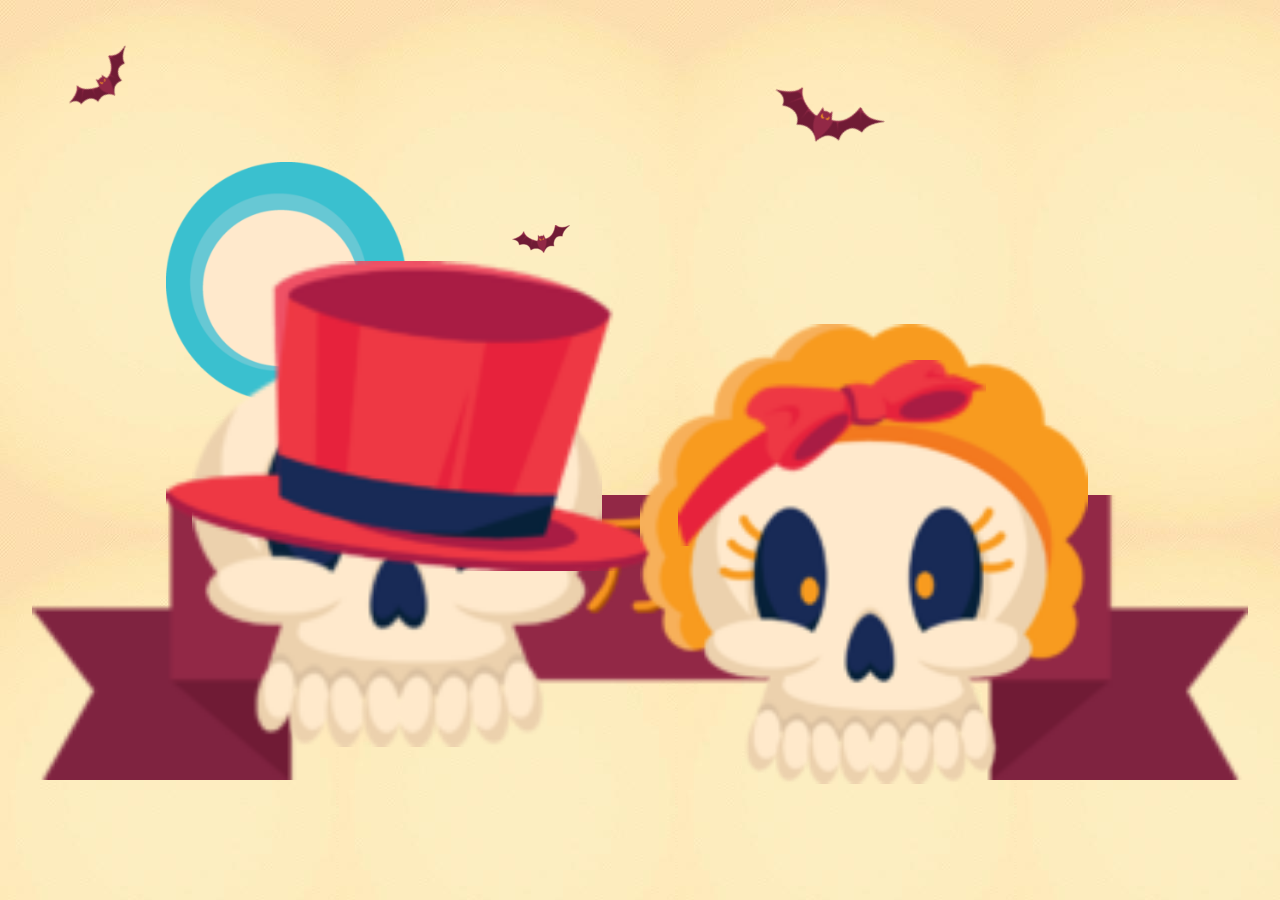
<file: index.html>
<!DOCTYPE html>
<html lang="en">
<head>
	<meta charset="UTF-8">
	<meta name="description" content="">
	<meta name="keywords" content="">
	<meta name="author" content="">
	<meta name="apple-mobile-web-app-capable" content="yes">
	<meta name="apple-mobile-web-app-status-bar-style" content="blank">
	<meta name="format-detection" content="telephone=no" />
	<meta name="viewport" content="width=device-width, initial-scale=1.0, maximum-scale=1.0, user-scalable=no">
	<title></title>
	
	<link rel="stylesheet" type="text/css" href="css/swiper-3.3.1.min.css"/>
	<link rel="stylesheet" type="text/css" href="css/animate.css"/>
	<style type="text/css">
		html,body{
			width:100%;
			height: 100%;
			margin: 0;
			padding: 0;
			font-family: "微软雅黑";
		}
		img,div,section,h2{
			margin: 0;
			padding: 0;
			border: none;
		}
		section{
			background: url(img/yq0KXFYzHGqAZ608AADEj3HHsf0174.jpg);
			width: 100%;
			height: 100%;
			
		}
		
		img{
			width: 100%;
		}
		.Shion,.page{
			width: 100%;
			height: 100%;
			position: relative;
		}
		
		
		#bg{
			width: 240px;
			height: 240px;
			position: absolute;
			top: 18%;
			left: 13%;
			z-index: 1;
		}
		#bg img{
			width: 100%;
			height: 100%;
			animation: turnCicle 3s linear infinite; 
			-webkit-animation:turnCicle 3s linear infinite;  ;
			transform-origin: center;
		}
		@keyframes turnCicle{
			from{transform: rotate(0deg);}
			to{transform: rotate(360deg);}
		}
		@-webkit-keyframes turnCicle{
			from{transform: rotate(0deg);}
			to{transform: rotate(360deg);}
		}
		#banner{
			position: absolute;
			width: 95%;
			height: auto;
			left: 2.5%;
			top: 55%;
			z-index: 2;
		}
		#banner img{
			width: 100%;
		}
		#banner_word{
			position: absolute;
			width: 41%;
			height: auto;
			left: 29%;
			text-align: center;
			top: 57%;
			z-index: 3;
		}
		/*#banner_word img{
			
			-webkit-animation: shock 3s linear infinite;
			animation: shock 3s linear infinite;
			transform-origin: 50% 500%;
		}
		@-webkit-keyframes shock{
			0%{transform: rotate(0deg);}
			20%{transform: rotate(10deg);}
			40%{transform: rotate(-5deg);}
			60%{transform: rotate(5deg);}
			80%{transform: rotate(-3deg);}
			100%{transform: rotate(0deg);}
		}*/
		#halloween{
			position: absolute;
			width: 40%;
			top: 64%;
			left: 30%;
		}
		#halloween img{
			width: 100%;
		}
		#man{
			position: absolute;
			width: 32%;
			height: auto;
			left: 15%;
			text-align: center;
			top: 39%;
			z-index: 3;
		}
		#hat{
			position: absolute;
			left: 13%;
			top: 29%;
			z-index: 5;
			width: 38%;
		}
		#woman{
			position: absolute;
			left: 50%;
			top: 36%;
			z-index: 5;
			width: 35%;
		}
		#hairpin{
			position: absolute;
			left: 53%;
			top: 40%;
			z-index: 6;
			width: 24%;
		}
		.bat1{
			position: absolute;
			left: 5%;
			top: 7%;
			transform: rotate(-32deg);
		}
		.bat2{
			position: absolute;
			left: 40%;
			top: 25%;
			z-index: 6;
		}
		.bat3{
			position: absolute;
			left: 60%;
			top: 10%;
			transform: rotate(30deg);
			z-index: 3;
		}
		.picWrap{
			position: absolute;
			z-index: 2;
			/* background: yellow; */
			width: 80%;
			top: 23%;
			left: 10%
		}
		.picWrap img{
			border-radius: 100%;
		}
		 div[title='explain']{
			width: 100%;
			height: 10%;
			position: absolute;
			left: 0;
			top: 75%;
			color: #cf2643;
			text-align: center;
		}
		.hat2{
			position: absolute;
			left: 25%;
			top: 3%;
			width: 60%;
			height: 38%;
			z-index: 2;
		}
	</style>
</head>
<body>
	<section>
		<div class="swiper-container Shion">
	   		<div class="swiper-wrapper">
		    	<div class="swiper-slide page">
					<div id="bg">
						<img src="img/yq0KZFYzKZyAO9CGAAAlw9ta82U089.png"/>
					</div>
					<div id="banner">
						<img src="img/yq0KZVYzKOaAflUVAAAK0SAtgOg417.png" class="ani" swiper-animate-effect="zoomInDown" swiper-animate-duration="2s" swiper-animate-delay="0s"/>
					</div>
					<div id="banner_word">
						<img src="img/yq0KXVYzKu2ARV8bAABEBdHaBZY018.png" class="ani infinite" swiper-animate-effect="wobble" swiper-animate-duration="2s" swiper-animate-delay="0.5s"/>
					</div>
					<div id="halloween">
						<img src="img/yq0KX1Y0a2CAXXn9AAAedN4u0kk679.png" class="ani" swiper-animate-effect="bounceInUp" swiper-animate-duration="2s" swiper-animate-delay="1s"/>
					</div>
					<div id="man">
						<img src="img/yq0KZVYzKRqAZl5gAABpAvCs7lM907.png" class="ani" swiper-animate-effect="zoomInDown" swiper-animate-duration="2s" swiper-animate-delay="1.5s"/>
					</div>
					<div id="hat">
						<img src="img/yq0KZVYzKYaAcmOYAAA5B7xVir8213.png" class="ani" swiper-animate-effect="bounceInDown" swiper-animate-duration="2s" swiper-animate-delay="2s"/>
					</div>
					<div id="woman">
						<img src="img/yq0KZVYzKUaAVZwvAACd5Qt2d6w165.png" class="ani" swiper-animate-effect="rotateInUpRight" swiper-animate-duration="2s" swiper-animate-delay="2.5s"/>
					</div>
					<div id="hairpin">
						<img src="img/yq0KZFYzKZyAdZ6qAAAdpxkdiMc514.png" class="ani" swiper-animate-effect="zoomInDown" swiper-animate-duration="2s" swiper-animate-delay="3s"/>
					</div>
					<div class="bat1">
						<img src="img/yq0KZVYzKySATWUsAAAe3SKNazA296 (1).png" class="ani" swiper-animate-effect="zoomInUp" swiper-animate-duration="2s" swiper-animate-delay="3.5s"/>
					</div>
					<div class="bat2">
						<img src="img/yq0KZVYzKySATWUsAAAe3SKNazA296 (2).png" class="ani" swiper-animate-effect="zoomInDown" swiper-animate-duration="2s" swiper-animate-delay="4s"/>
					</div>
					<div class="bat3">
						<img src="img/yq0KZVYzKySATWUsAAAe3SKNazA296.png" class="ani" swiper-animate-effect="zoomInLeft" swiper-animate-duration="2s" swiper-animate-delay="4.5s"/>
					</div>
				</div>
				<div class="swiper-slide page">
					<div style="background-color: #cf2643" class="ani" swiper-animate-effect="turnRight" swiper-animate-duration="2s" swiper-animate-delay="0s"></div>
					<div class="picWrap">
						<img src="img/yq0KZFYzC6WAGv3qACxdIj_sebs260.gif" alt="" 
							class="ani" swiper-animate-effect="fadeInLeft" swiper-animate-duration="3s" swiper-animate-delay="1s"/>
					</div>
					<div title="explain" class="ani" swiper-animate-effect="fadeInRight" swiper-animate-duration="2s" swiper-animate-delay="0.5s"/>
						<h2 style="font-weight: 100;">科学怪人</h2>
						<span>他还活着！以神的名义</span>
					</div>
					<div class="bat1">
						<img src="img/yq0KZVYzKySATWUsAAAe3SKNazA296 (1).png" class="ani" swiper-animate-effect="zoomInUp" swiper-animate-duration="2s" swiper-animate-delay="1.5s"/>
					</div>
					<div class="bat2">
						<img src="img/yq0KZVYzKySATWUsAAAe3SKNazA296 (2).png" class="ani" swiper-animate-effect="zoomInDown" swiper-animate-duration="2s" swiper-animate-delay="2s"/>
					</div>
					<div class="bat3">
						<img src="img/yq0KZVYzKySATWUsAAAe3SKNazA296.png" class="ani" swiper-animate-effect="zoomInLeft" swiper-animate-duration="2s" swiper-animate-delay="2.3s"/>
					</div>
					<div class="hat2">
						<img src="img/yq0KZVYzKYaAcmOYAAA5B7xVir8213 (1).png" class="ani" swiper-animate-effect="bounceInDown" swiper-animate-duration="2s" swiper-animate-delay="1.8s"/>
					</div>
				</div>
				<div class="swiper-slide page">
					<div style="background-color: #cf2643" class="ani" swiper-animate-effect="turnRight" swiper-animate-duration="2s" swiper-animate-delay="0s"></div>
					<div class="picWrap">
						<img src="img/yq0KZFYzNciAMozrAA22yQ83KzQ280.gif" alt="" 
							class="ani" swiper-animate-effect="fadeInLeft" swiper-animate-duration="3s" swiper-animate-delay="1s"/>
					</div>
					<div title="explain" class="ani" swiper-animate-effect="fadeInRight" swiper-animate-duration="2s" swiper-animate-delay="0.5s"/>
						<h2 style="font-weight: 100;">查尔斯李雷</h2>
						<span>你好，我是小鸡...会我成为永远的朋友</span>
					</div>
					<div class="bat1">
						<img src="img/yq0KZVYzKySATWUsAAAe3SKNazA296 (1).png" class="ani" swiper-animate-effect="zoomInUp" swiper-animate-duration="2s" swiper-animate-delay="1.5s"/>
					</div>
					<div class="bat2">
						<img src="img/yq0KZVYzKySATWUsAAAe3SKNazA296 (2).png" class="ani" swiper-animate-effect="zoomInDown" swiper-animate-duration="2s" swiper-animate-delay="2s"/>
					</div>
					<div class="bat3">
						<img src="img/yq0KZVYzKySATWUsAAAe3SKNazA296.png" class="ani" swiper-animate-effect="zoomInLeft" swiper-animate-duration="2s" swiper-animate-delay="2.3s"/>
					</div>
					<div class="hat2">
						<img src="img/yq0KZVYzKYaAcmOYAAA5B7xVir8213 (1).png" class="ani" swiper-animate-effect="bounceInDown" swiper-animate-duration="2s" swiper-animate-delay="1.8s"/>
					</div>
				</div>
				<div class="swiper-slide page">
					<div style="background-color: #cf2643" class="ani" swiper-animate-effect="turnRight" swiper-animate-duration="2s" swiper-animate-delay="0s"></div>
					<div class="picWrap">
						<img src="img/yq0KZFYzN8uAaEZ0AC1UypeFwc4973.gif" alt="" 
							class="ani" swiper-animate-effect="fadeInLeft" swiper-animate-duration="3s" swiper-animate-delay="1s"/>
					</div>
					<div title="explain" class="ani" swiper-animate-effect="fadeInRight" swiper-animate-duration="2s" swiper-animate-delay="0.5s"/>
						<h2 style="font-weight: 100;">萨马拉</h2>
						<span>拿起电话，诺亚！</span>
					</div>
					<div class="bat1">
						<img src="img/yq0KZVYzKySATWUsAAAe3SKNazA296 (1).png" class="ani" swiper-animate-effect="zoomInUp" swiper-animate-duration="2s" swiper-animate-delay="1.5s"/>
					</div>
					<div class="bat2">
						<img src="img/yq0KZVYzKySATWUsAAAe3SKNazA296 (2).png" class="ani" swiper-animate-effect="zoomInDown" swiper-animate-duration="2s" swiper-animate-delay="2s"/>
					</div>
					<div class="bat3">
						<img src="img/yq0KZVYzKySATWUsAAAe3SKNazA296.png" class="ani" swiper-animate-effect="zoomInLeft" swiper-animate-duration="2s" swiper-animate-delay="2.3s"/>
					</div>
					<div class="hat2">
						<img src="img/yq0KZVYzKYaAcmOYAAA5B7xVir8213 (1).png" class="ani" swiper-animate-effect="bounceInDown" swiper-animate-duration="2s" swiper-animate-delay="1.8s"/>
					</div>
				</div>
				<div class="swiper-slide page">
					<div style="background-color: #cf2643" class="ani" swiper-animate-effect="turnRight" swiper-animate-duration="2s" swiper-animate-delay="0s"></div>
					<div class="picWrap">
						<img src="img/yq0KXlYzOO6AM8QZABpokEJhtI0429.gif" alt="" 
							class="ani" swiper-animate-effect="fadeInLeft" swiper-animate-duration="3s" swiper-animate-delay="1s"/>
					</div>
					<div title="explain" class="ani" swiper-animate-effect="fadeInRight" swiper-animate-duration="2s" swiper-animate-delay="0.5s"/>
						<h2 style="font-weight: 100;">木乃伊</h2>
						<span>敲、、、敲、、、</span>
					</div>
					<div class="bat1">
						<img src="img/yq0KZVYzKySATWUsAAAe3SKNazA296 (1).png" class="ani" swiper-animate-effect="zoomInUp" swiper-animate-duration="2s" swiper-animate-delay="1.5s"/>
					</div>
					<div class="bat2">
						<img src="img/yq0KZVYzKySATWUsAAAe3SKNazA296 (2).png" class="ani" swiper-animate-effect="zoomInDown" swiper-animate-duration="2s" swiper-animate-delay="2s"/>
					</div>
					<div class="bat3">
						<img src="img/yq0KZVYzKySATWUsAAAe3SKNazA296.png" class="ani" swiper-animate-effect="zoomInLeft" swiper-animate-duration="2s" swiper-animate-delay="2.3s"/>
					</div>
					<div class="hat2">
						<img src="img/yq0KZVYzKYaAcmOYAAA5B7xVir8213 (1).png" class="ani" swiper-animate-effect="bounceInDown" swiper-animate-duration="2s" swiper-animate-delay="1.8s"/>
					</div>
				</div>
				<div class="swiper-slide page">
					<div style="background-color: #cf2643" class="ani" swiper-animate-effect="turnRight" swiper-animate-duration="2s" swiper-animate-delay="0s"></div>
					<div class="picWrap">
						<img src="img/yq0KZFYzPCeABoxrABL-jgmqtjY379.gif" alt="" 
							class="ani" swiper-animate-effect="fadeInLeft" swiper-animate-duration="3s" swiper-animate-delay="1s"/>
					</div>
					<div title="explain" class="ani" swiper-animate-effect="fadeInRight" swiper-animate-duration="2s" swiper-animate-delay="0.5s"/>
						<h2 style="font-weight: 100;">德古拉</h2>
						<span>他们说你是一个有品味的人！！！</span>
					</div>
					<div class="bat1">
						<img src="img/yq0KZVYzKySATWUsAAAe3SKNazA296 (1).png" class="ani" swiper-animate-effect="zoomInUp" swiper-animate-duration="2s" swiper-animate-delay="1.5s"/>
					</div>
					<div class="bat2">
						<img src="img/yq0KZVYzKySATWUsAAAe3SKNazA296 (2).png" class="ani" swiper-animate-effect="zoomInDown" swiper-animate-duration="2s" swiper-animate-delay="2s"/>
					</div>
					<div class="bat3">
						<img src="img/yq0KZVYzKySATWUsAAAe3SKNazA296.png" class="ani" swiper-animate-effect="zoomInLeft" swiper-animate-duration="2s" swiper-animate-delay="2.3s"/>
					</div>
					<div class="hat2">
						<img src="img/yq0KZVYzKYaAcmOYAAA5B7xVir8213 (1).png" class="ani" swiper-animate-effect="bounceInDown" swiper-animate-duration="2s" swiper-animate-delay="1.8s"/>
					</div>
				</div>
				<div class="swiper-slide page">
					<div style="background-color: #cf2643" class="ani" swiper-animate-effect="turnRight" swiper-animate-duration="2s" swiper-animate-delay="0s"></div>
					<div class="picWrap">
						<img src="img/yq0KXFYzPMqAU1b1ABa5eqh0oHE235.gif" alt="" 
							class="ani" swiper-animate-effect="fadeInLeft" swiper-animate-duration="3s" swiper-animate-delay="1s"/>
					</div>
					<div title="explain" class="ani" swiper-animate-effect="fadeInRight" swiper-animate-duration="2s" swiper-animate-delay="0.5s"/>
						<h2 style="font-weight: 100;">黒湖的生灵</h2>
						<span>去去去.....</span>
					</div>
					<div class="bat1">
						<img src="img/yq0KZVYzKySATWUsAAAe3SKNazA296 (1).png" class="ani" swiper-animate-effect="zoomInUp" swiper-animate-duration="2s" swiper-animate-delay="1.5s"/>
					</div>
					<div class="bat2">
						<img src="img/yq0KZVYzKySATWUsAAAe3SKNazA296 (2).png" class="ani" swiper-animate-effect="zoomInDown" swiper-animate-duration="2s" swiper-animate-delay="2s"/>
					</div>
					<div class="bat3">
						<img src="img/yq0KZVYzKySATWUsAAAe3SKNazA296.png" class="ani" swiper-animate-effect="zoomInLeft" swiper-animate-duration="2s" swiper-animate-delay="2.3s"/>
					</div>
					<div class="hat2">
						<img src="img/yq0KZVYzKYaAcmOYAAA5B7xVir8213 (1).png" class="ani" swiper-animate-effect="bounceInDown" swiper-animate-duration="2s" swiper-animate-delay="1.8s"/>
					</div>
				</div>
				<div class="swiper-slide page">
					<div style="background-color: #cf2643" class="ani" swiper-animate-effect="turnRight" swiper-animate-duration="2s" swiper-animate-delay="0s"></div>
					<div class="picWrap">
						<img src="img/yq0KXFYzQaOAWGpyACTB2f7-Y4w358.gif" alt="" 
							class="ani" swiper-animate-effect="fadeInLeft" swiper-animate-duration="3s" swiper-animate-delay="1s"/>
					</div>
					<div title="explain" class="ani" swiper-animate-effect="fadeInRight" swiper-animate-duration="2s" swiper-animate-delay="0.5s"/>
						<h2 style="font-weight: 100;">死神</h2>
						<span>你的时间到了！！</span>
					</div>
					<div class="bat1">
						<img src="img/yq0KZVYzKySATWUsAAAe3SKNazA296 (1).png" class="ani" swiper-animate-effect="zoomInUp" swiper-animate-duration="2s" swiper-animate-delay="1.5s"/>
					</div>
					<div class="bat2">
						<img src="img/yq0KZVYzKySATWUsAAAe3SKNazA296 (2).png" class="ani" swiper-animate-effect="zoomInDown" swiper-animate-duration="2s" swiper-animate-delay="2s"/>
					</div>
					<div class="bat3">
						<img src="img/yq0KZVYzKySATWUsAAAe3SKNazA296.png" class="ani" swiper-animate-effect="zoomInLeft" swiper-animate-duration="2s" swiper-animate-delay="2.3s"/>
					</div>
					<div class="hat2">
						<img src="img/yq0KZVYzKYaAcmOYAAA5B7xVir8213 (1).png" class="ani" swiper-animate-effect="bounceInDown" swiper-animate-duration="2s" swiper-animate-delay="1.8s"/>
					</div>
				</div>
				<div class="swiper-slide page">
					<div style="background-color: #cf2643" class="ani" swiper-animate-effect="turnRight" swiper-animate-duration="2s" swiper-animate-delay="0s"></div>
					<div class="picWrap">
						<img src="img/yq0KXFYzQfGAFLaJAA6rNxSjKzQ988.gif" alt="" 
							class="ani" swiper-animate-effect="fadeInLeft" swiper-animate-duration="3s" swiper-animate-delay="1s"/>
					</div>
					<div title="explain" class="ani" swiper-animate-effect="fadeInRight" swiper-animate-duration="2s" swiper-animate-delay="0.5s"/>
						<h2 style="font-weight: 100;">拼图游戏</h2>
						<span>我想和你玩一个游戏</span>
					</div>
					<div class="bat1">
						<img src="img/yq0KZVYzKySATWUsAAAe3SKNazA296 (1).png" class="ani" swiper-animate-effect="zoomInUp" swiper-animate-duration="2s" swiper-animate-delay="1.5s"/>
					</div>
					<div class="bat2">
						<img src="img/yq0KZVYzKySATWUsAAAe3SKNazA296 (2).png" class="ani" swiper-animate-effect="zoomInDown" swiper-animate-duration="2s" swiper-animate-delay="2s"/>
					</div>
					<div class="bat3">
						<img src="img/yq0KZVYzKySATWUsAAAe3SKNazA296.png" class="ani" swiper-animate-effect="zoomInLeft" swiper-animate-duration="2s" swiper-animate-delay="2.3s"/>
					</div>
					<div class="hat2">
						<img src="img/yq0KZVYzKYaAcmOYAAA5B7xVir8213 (1).png" class="ani" swiper-animate-effect="bounceInDown" swiper-animate-duration="2s" swiper-animate-delay="1.8s"/>
					</div>
				</div>
	   		</div>
		</div>
	</section>
	<script src="js/jquery-1.10.1.min.js" type="text/javascript" charset="utf-8"></script>
	<script src="js/swiper-3.3.1.jquery.min.js" type="text/javascript" charset="utf-8"></script>
	<script src="js/swiper.animate1.0.2.min.js" type="text/javascript" charset="utf-8"></script>
	<script type="text/javascript">
		var mySwiper = new Swiper('.Shion',{
			direction : 'vertical',
			onInit: function(swiper){ //Swiper2.x的初始化是onFirstInit
			    swiperAnimateCache(swiper); //隐藏动画元素 
			    swiperAnimate(swiper); //初始化完成开始动画
			  }, 
			  onSlideChangeEnd: function(swiper){ 
			    swiperAnimate(swiper); //每个slide切换结束时也运行当前slide动画
			  }
		})
	</script>
</body>
</html>
</file>
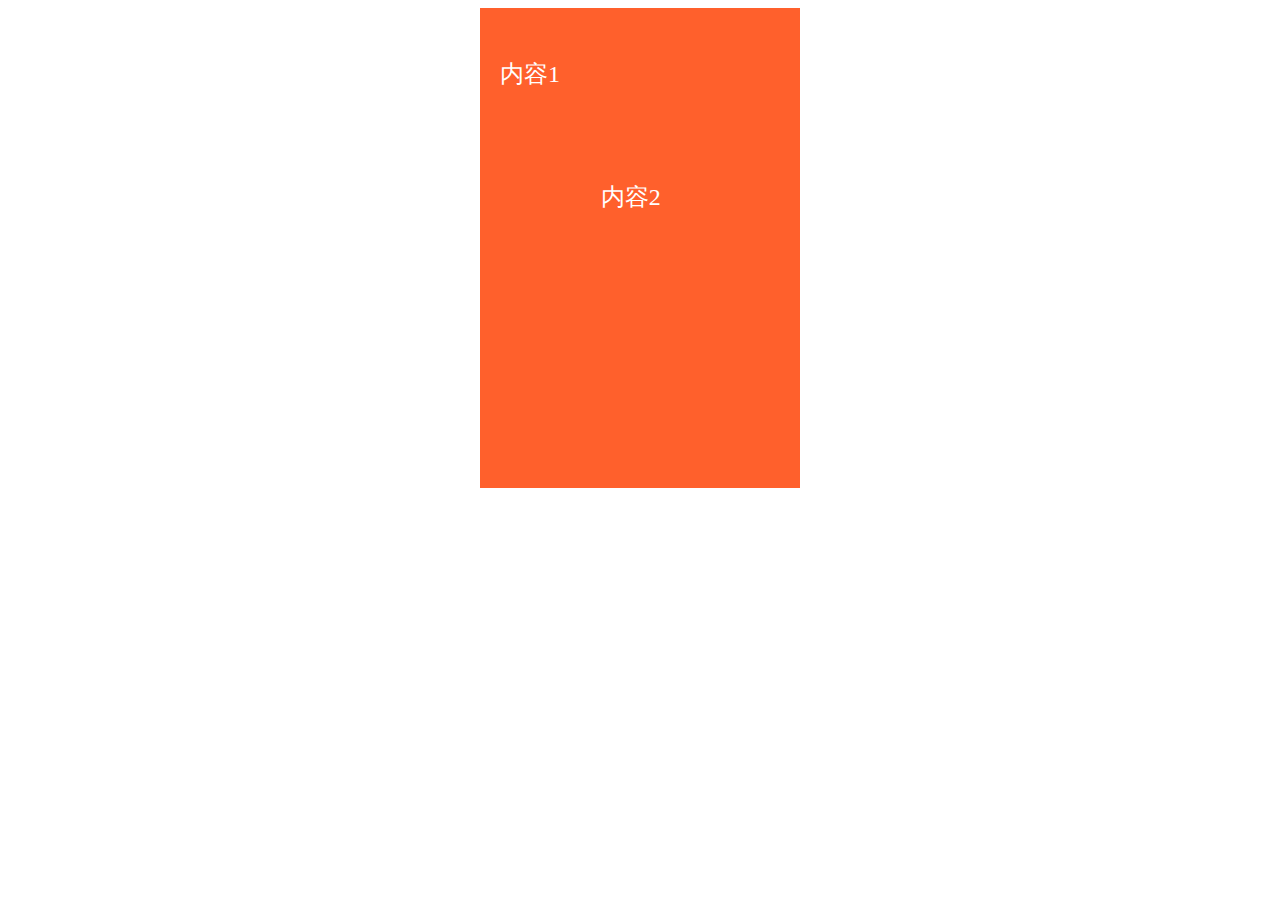
<file: new_file.html>
<!DOCTYPE html>
<html lang="en">
<head>
	<meta charset="UTF-8">
    <link rel="stylesheet" href="css/swiper-3.3.1.min.css">
    <link rel="stylesheet" href="css/animate.min.css">
 <style>
        .swiper-container {
            width: 320px;
            height: 480px;
            background: #000;

        }

        .swiper-slide {
            width: 100%;
            height: 100%;
            background-size: 100% 100%;
            background-color: #fff;
            color: #fff;
            font-size: 24px;

        }
        .ani {
            position: absolute;
        }

        .a{
            background-color: #ff602c;
        }
        .b{
            background-color: #46cd3a;
        }
    </style>
</head>
<body>

<div class="swiper-container">
    <div class="swiper-wrapper">
        <div class="swiper-slide a">

            <div class="ani big-green"
                 data-slide-in="at 500 from bounceInDown use swing during 500"
                 data-slide-out="at 0 to fadeOutRight use swing during 1500 force"
                 style="top: 50px; left: 20px; width: auto; height: auto;">内容1
            </div>
            <div class="ani big-green"
                 data-slide-in="at 500 from fadeInUpBig use swing during 1500"
                 data-slide-out="at 1000 to fadeOutUp use swing during 500 force"
                 style="top: 172.8px; left: 120.8px; width: auto; height: auto;">内容2
            </div>
        </div>
        <div class="swiper-slide b">
            <div class="ani big-green"
                 data-slide-in="at 500 from bounceInRight use swing during 500"
                 data-slide-out="at 1000 to bounceOutLeft use swing during 500 force"
                 style="top: 50px; left: 100px; width: auto; height: auto;">内容3
            </div>
            <div class="ani big-green"
                 data-slide-in="at 100 from zoomInLeft use swing during 500"
                 data-slide-out="at 2000 to zoomOutUp use swing during 500 force"
                 style="top: 150px; left: 50px; width: auto; height: auto;">内容4
            </div>
        </div>

    </div>
</div>




    <script src="js/swiper-3.3.1.jquery.min.js"></script>
    <script src="js/swiper.animate-twice.min.js"></script>
    <script>        
		  var mySwiper = new Swiper ('.swiper-container', {
		  onInit: function(swiper){ //Swiper2.x的初始化是onFirstInit
		    swiperAnimateCache(swiper); //隐藏动画元素 
		    swiperAnimate(swiper); //初始化完成开始动画
		  }, 
		  onSlideChangeEnd: function(swiper){ 
		    swiperAnimate(swiper); //每个slide切换结束时也运行当前slide动画
		  } 
		  })        
 	</script>
</body>
</html>
</file>
